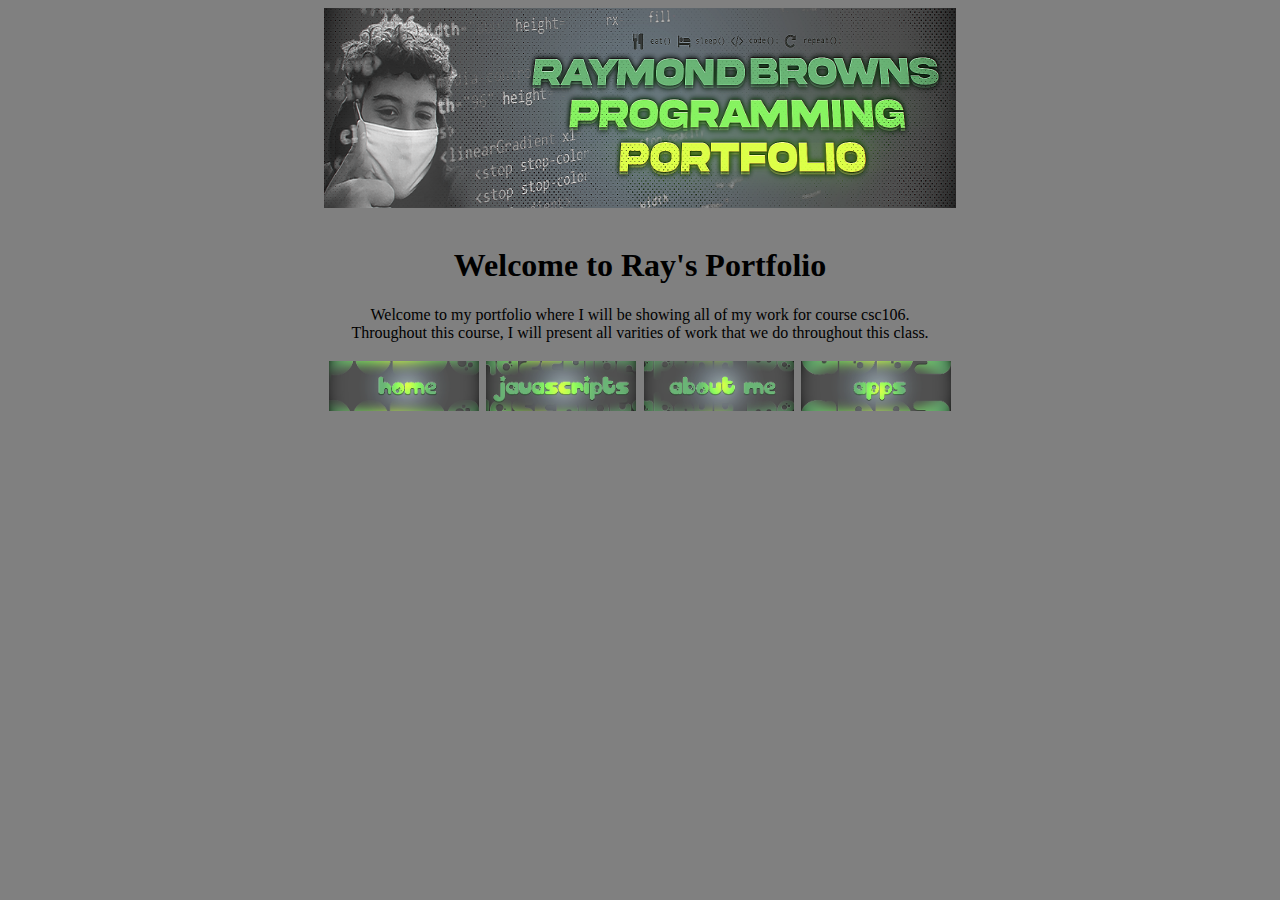
<file: index.html>
<!DOCTYPE html>
<html>
  <head>
    <meta charset=utf-8">
    <title>Ray's Portfolio Web Site</title>
                        <link rel="stylesheet" type="text/css" href="style.css">
   </head>
<body>
                        <img src="banner.png" class="center" width= 800 height= 200><br>
                                             <table id="nav-table">
                        <h1 style="text-align:center;">Welcome to Ray's Portfolio</h1>
                                                                              <p style="text-align:center;">Welcome to my portfolio where I will be showing all of my work for course csc106. <br>
                        Throughout this course, I will present all varities of work that we do throughout this class.
                                                     <link href="https://fonts.googleapis.com/css2?family=Yanone+Kaffeesatz:wght@500&display=swap" rel="stylesheet">
                                                      <link href="https://fonts.googleapis.com/css2?family=Yanone+Kaffeesatz:wght@500&display=swap" rel="stylesheet">
                                             <table class="center"
                        <thead> 
                                                    <tr>
                                                    <th id="nav-th"><a href="https://rb221970.github.io/index.html" </a> <img src="home.png" width=150 height=50>
                                                    <th id="nav-th"><a href="https://rb221970.github.io/javascript.html" </a> <img src="javascripts.png" width=150 height=50>
                                                    <th id="nav-th"><a href="https://rb221970.github.io/aboutme.html" </a> <img src="aboutme.png" width=150 height=50>
                                                    <th id="nav-th"><a href="https://rb221970.github.io/apps.html" </a> <img src="apps.png" width=150 height=50>                                                                          
                                                                                                                                        </tr>
                                                                                                                                        </thead>
</file>
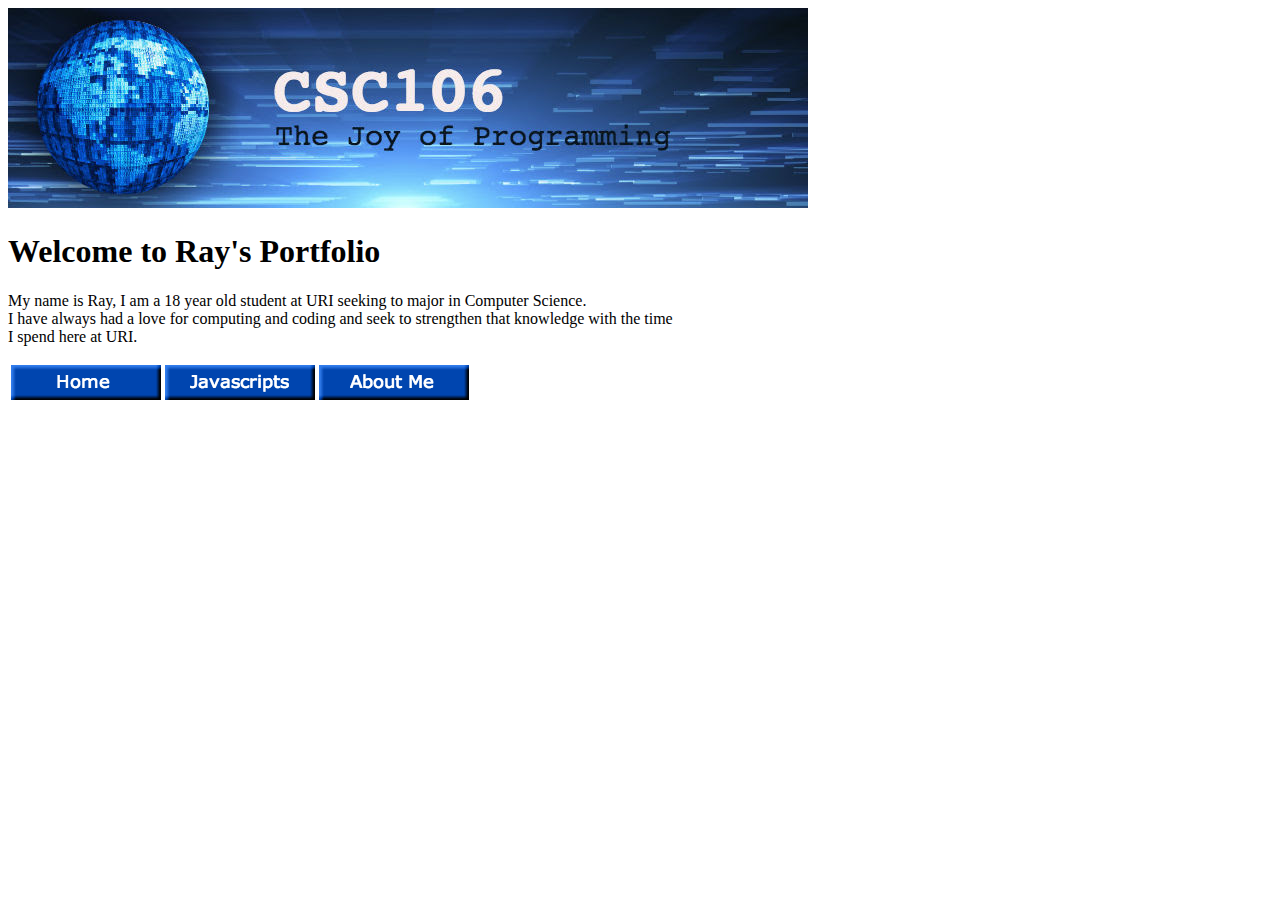
<file: about.html>
<!DOCTYPE html>
<html>
  <head>
    <meta charset=utf-8">
    <title>Ray's Portfolio Draft Site</title>
   </head>
<body>
                        <img src="csc106_banner.jpg"><br>
                        <h1>Welcome to Ray's Portfolio</h1>
                        <p>My name is Ray, I am a 18 year old student at URI seeking to major in Computer Science. <br>
                        I have always had a love for computing and coding and seek to strengthen that knowledge with the time <br>
                        I spend here at URI.                             
                       
                        <table> 
                        <thead> 
                                                    <tr>
                                                    <th><a href="https://rb221970.github.io/index.html" </a> <img src="pasted image 0.png">
                                                    <th><a href="https://rb221970.github.io/javascript.html" </a> <img src="pasted image 1.png">
                                                    <th><a href="https://rb221970.github.io/aboutme.html" </a> <img src="pasted image 3.png">
                                                                                                                                        </tr>
                                                                                                                                        </thead>
</file>
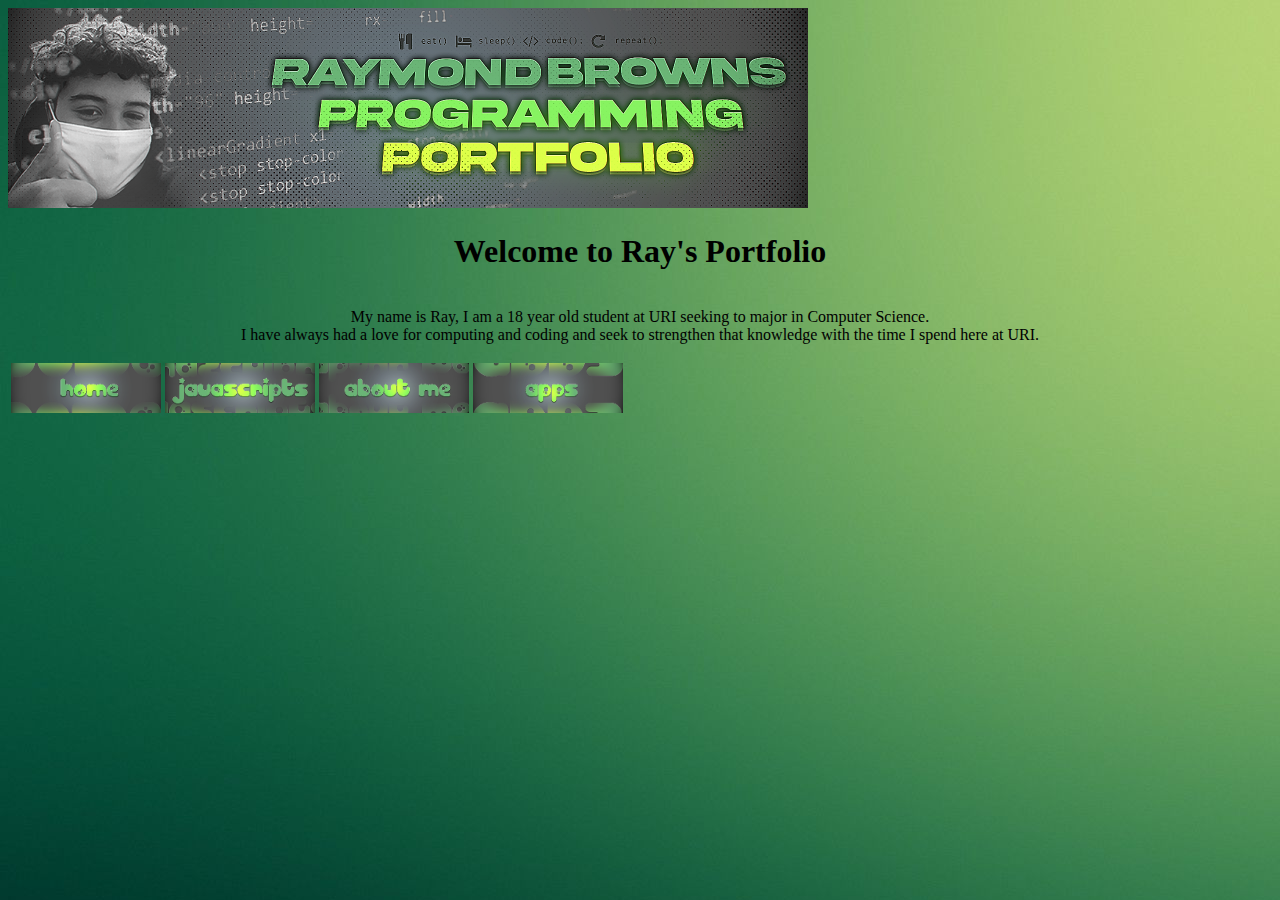
<file: aboutme.html>
<!DOCTYPE html>
<html>
  <head>
    <meta charset=utf-8">
    <title>Ray's Portfolio Web Site</title>
                        <link rel="stylesheet" type="text/css" href="background.css">
                                                                            
   </head>
<body>
                        <img src="banner.png" class="center" width= 800 height= 200><br>
                                             <table id="nav-table">
                        <h1 style="text-align:center;">Welcome to Ray's Portfolio</h1>
                                             <table class="center"
                        <thead> 
                                                    <tr>
                                                    <th id="nav-th"><a href="https://rb221970.github.io/index.html" </a> <img src="home.png" width=150 height=50>
                                                    <th id="nav-th"><a href="https://rb221970.github.io/javascript.html" </a> <img src="javascripts.png" width=150 height=50>
                                                    <th id="nav-th"><a href="https://rb221970.github.io/aboutme.html" </a> <img src="aboutme.png" width=150 height=50>
                                                    <th id="nav-th"><a href="https://rb221970.github.io/apps.html" </a> <img src="apps.png" width=150 height=50>                                                                          
                                                                                                                                        </tr>
                                                                                                                                        </thead>
                                                    
                        <p style="text-align:center;">My name is Ray, I am a 18 year old student at URI seeking to major in Computer Science. <br>
                        I have always had a love for computing and coding and seek to strengthen that knowledge with the time I spend here at URI.
</file>
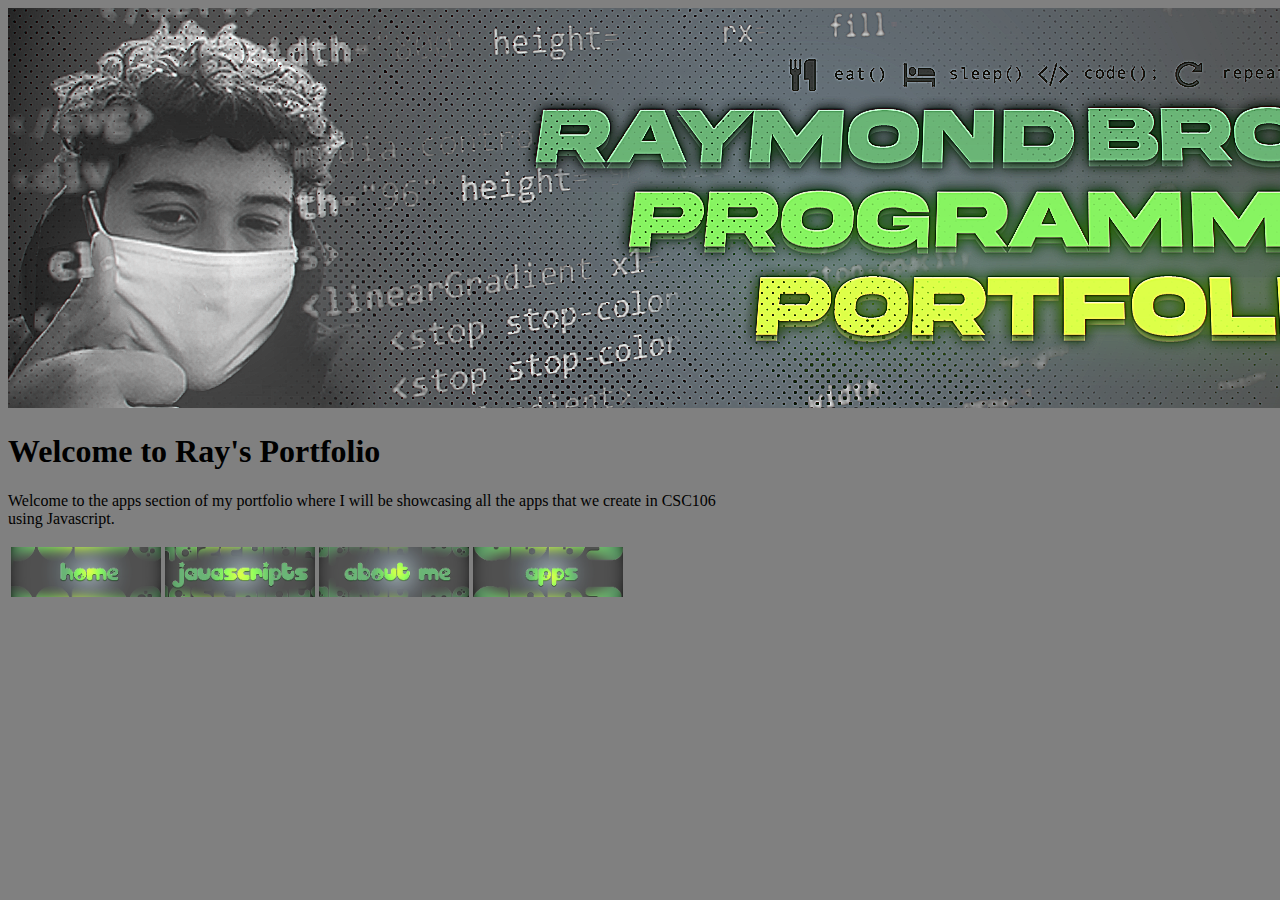
<file: apps.html>
<!DOCTYPE html>
<html>
  <head>
    <meta charset=utf-8">
    <title>Ray's Portfolio Web Site</title>
                        <link rel="stylesheet" href="ray.css">
   </head>
<body>
                        <img src="banner.png"><br>
                        <h1>Welcome to Ray's Portfolio</h1>
                                             <style>
                                                    body {
                                                    background-color: gray;
                                                    }
                                                    </style>
                                             <table> 
                        <thead> 
                                                    <tr>
                                                    <th><a href="https://rb221970.github.io/index.html" </a> <img src="home.png" width=150 height=50>
                                                    <th><a href="https://rb221970.github.io/javascript.html" </a> <img src="javascripts.png" width=150 height=50>
                                                    <th><a href="https://rb221970.github.io/aboutme.html" </a> <img src="aboutme.png" width=150 height=50>
                                                    <th><a href="https://rb221970.github.io/apps.html" </a> <img src="apps.png" width=150 height=50>                                                                          
                                                                                                                                        </tr>
                                                                                                                                        </thead>
                                                    
                        <p>Welcome to the apps section of my portfolio where I will be showcasing all the apps that we create in CSC106 <br>
                        using Javascript.
</file>
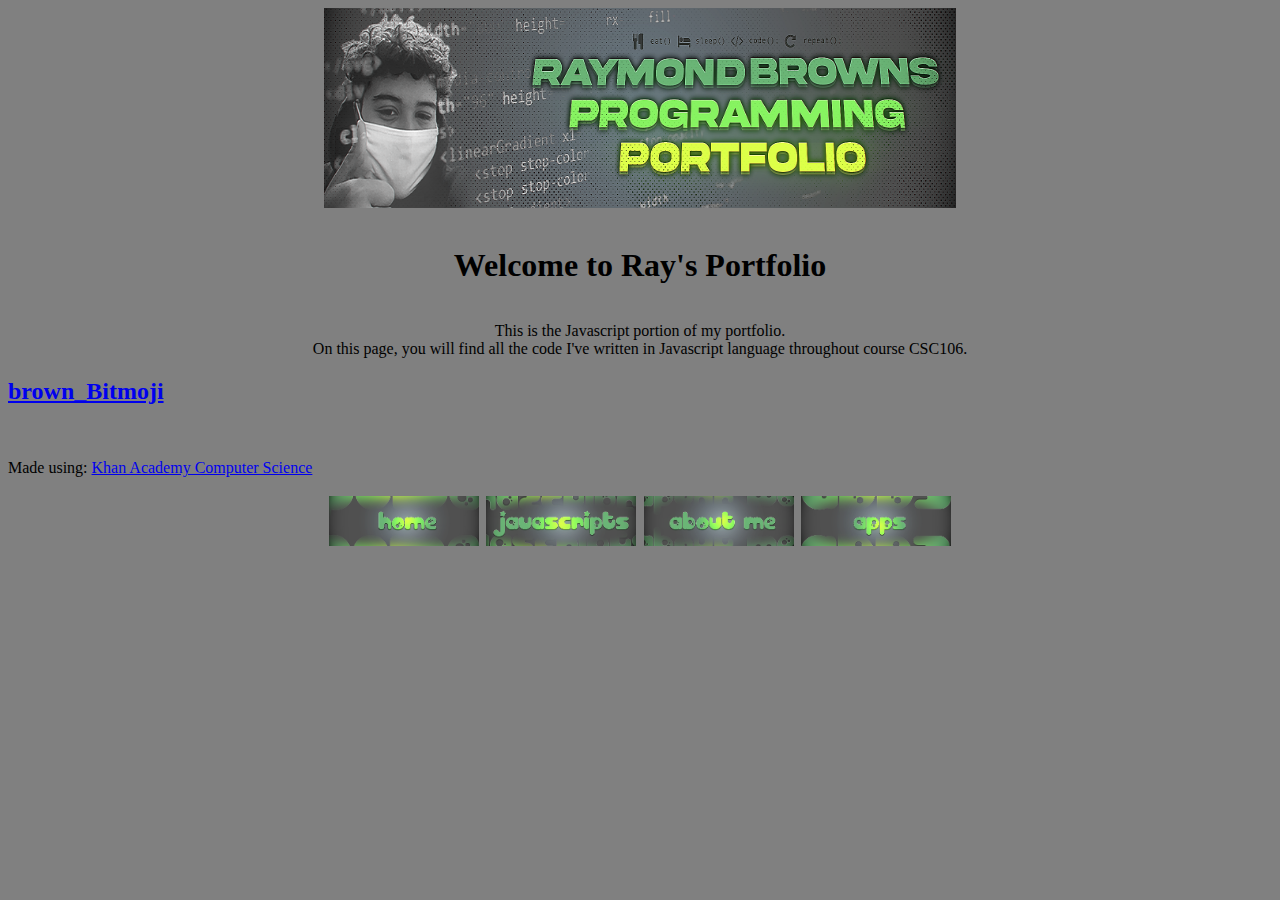
<file: javascript.html>
<!DOCTYPE html>
<html>
  <head>
    <meta charset=utf-8">
    <title>Ray's Portfolio Web Site</title>
                        <link rel="stylesheet" type="text/css" href="style.css">
                        <link href="https://fonts.googleapis.com/css2?family=Yanone+Kaffeesatz&display=swap" rel="stylesheet">
   </head>
<body>
                        <img src="banner.png" class="center" width= 800 height= 200><br>
                                             <table id="nav-table">
                        <h1 style="text-align:center;">Welcome to Ray's Portfolio</h1>
                                             <table class="center"
                        <thead> 
                                                    <tr>
                                                    <th id="nav-th"><a href="https://rb221970.github.io/index.html" </a> <img src="home.png" width=150 height=50>
                                                    <th id="nav-th"><a href="https://rb221970.github.io/javascript.html" </a> <img src="javascripts.png" width=150 height=50>
                                                    <th id="nav-th"><a href="https://rb221970.github.io/aboutme.html" </a> <img src="aboutme.png" width=150 height=50>
                                                    <th id="nav-th"><a href="https://rb221970.github.io/apps.html" </a> <img src="apps.png" width=150 height=50>                                                                          
                                                                                                                                        </tr>
                                                                                                                                        </thead>
                                                    
                        <p style="text-align:center;">This is the Javascript portion of my portfolio. <br>
                        On this page, you will find all the code I've written in Javascript language throughout course CSC106. <br>
                                                     <h2><a href="https://www.khanacademy.org/computer-programming/brown_bitmoji/6094018618376192">brown_Bitmoji</a><br>
                                                     </h2><script src="https://www.khanacademy.org/computer-programming/brown_bitmoji/6094018618376192/embed.js?editor=no&buttons=no&author=no&embed=yes"></script><br>
                                                     <p>Made using: <a href="http://www.khanacademy.org/computer-programming">Khan Academy Computer Science</a></p>
</file>
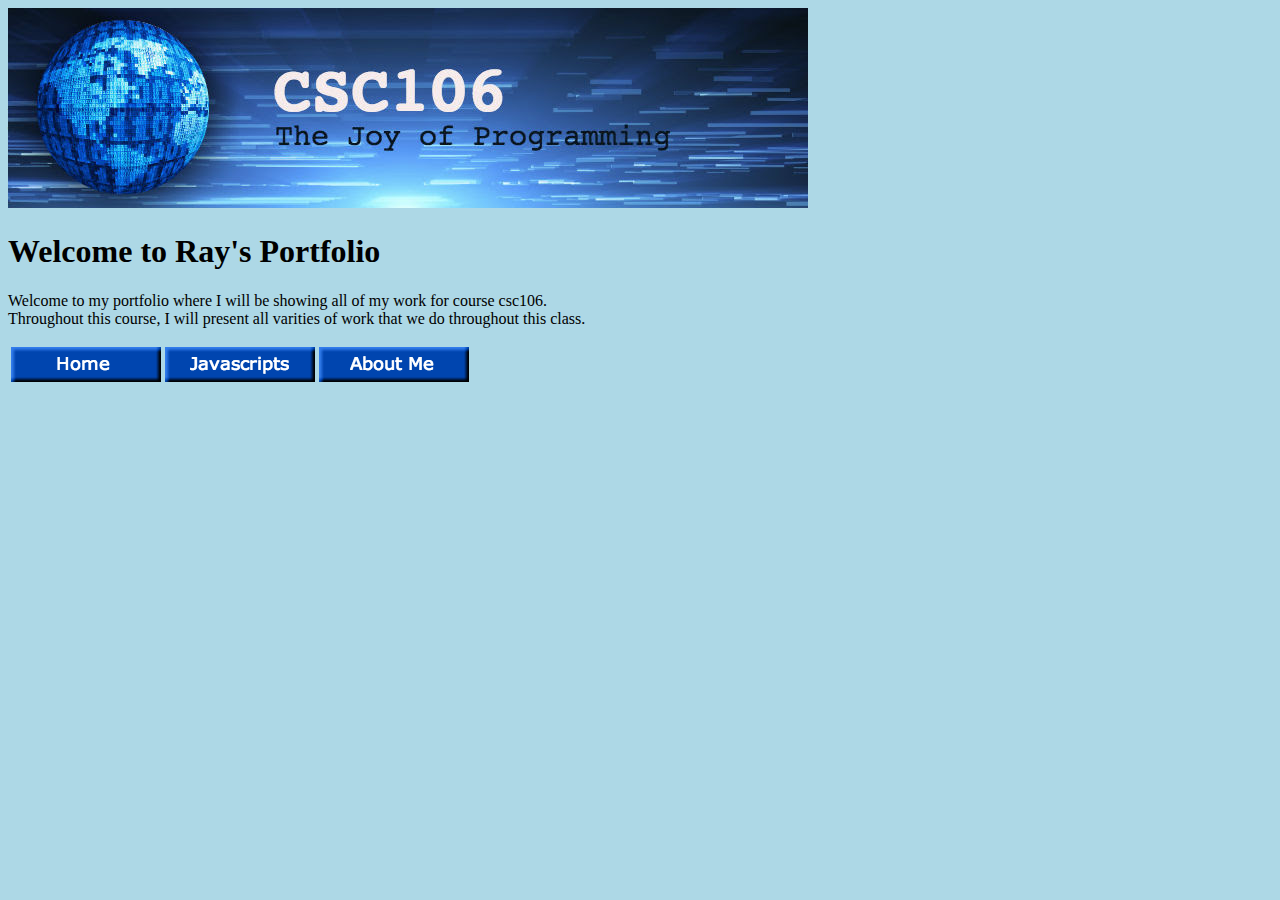
<file: test.html>
<!DOCTYPE html>
<html>
  <head>
    <meta charset=utf-8">
    <title>Ray's Portfolio Draft Site</title>
                        <link rel="stylesheet" href="ray.css">
   </head>
<body>
                        <img src="csc106_banner.jpg"><br>
                        <h1>Welcome to Ray's Portfolio</h1>
                                                    <style>
                                                    body {
                                                    background-color: lightblue;
                                                    }
                                                    </style>
                        <p>Welcome to my portfolio where I will be showing all of my work for course csc106. <br>
                        Throughout this course, I will present all varities of work that we do throughout this class.
                       
                        <table> 
                        <thead> 
                                                    <tr>
                                                    <th><a href="https://rb221970.github.io/index.html" </a> <img src="pasted image 0.png">
                                                    <th><a href="https://rb221970.github.io/javascript.html" </a> <img src="pasted image 1.png">
                                                    <th><a href="https://rb221970.github.io/aboutme.html" </a> <img src="pasted image 3.png">
                                                                                                                                        </tr>
                                                                                                                                        </thead>
</file>
<file: style.css>
body { background-color: #808080;}

#nav-table { width: 800px;}

#nav-th {width: 200px; text-align:center;}

.center {
  display: block;
  margin-left: auto;
  margin-right: auto;
  width: 50%;
}

font-family: 'Yanone Kaffeesatz', sans-serif;

body {
 background-image: url("background.jpg");
 background-color: #cccccc;
}
</file>
<file: background.css>
body {
 background-image: url("background.jpg");
 background-color: #000000;
}
</file>
<file: ray.css>
body {
  background-color: gray;
}
</file>
